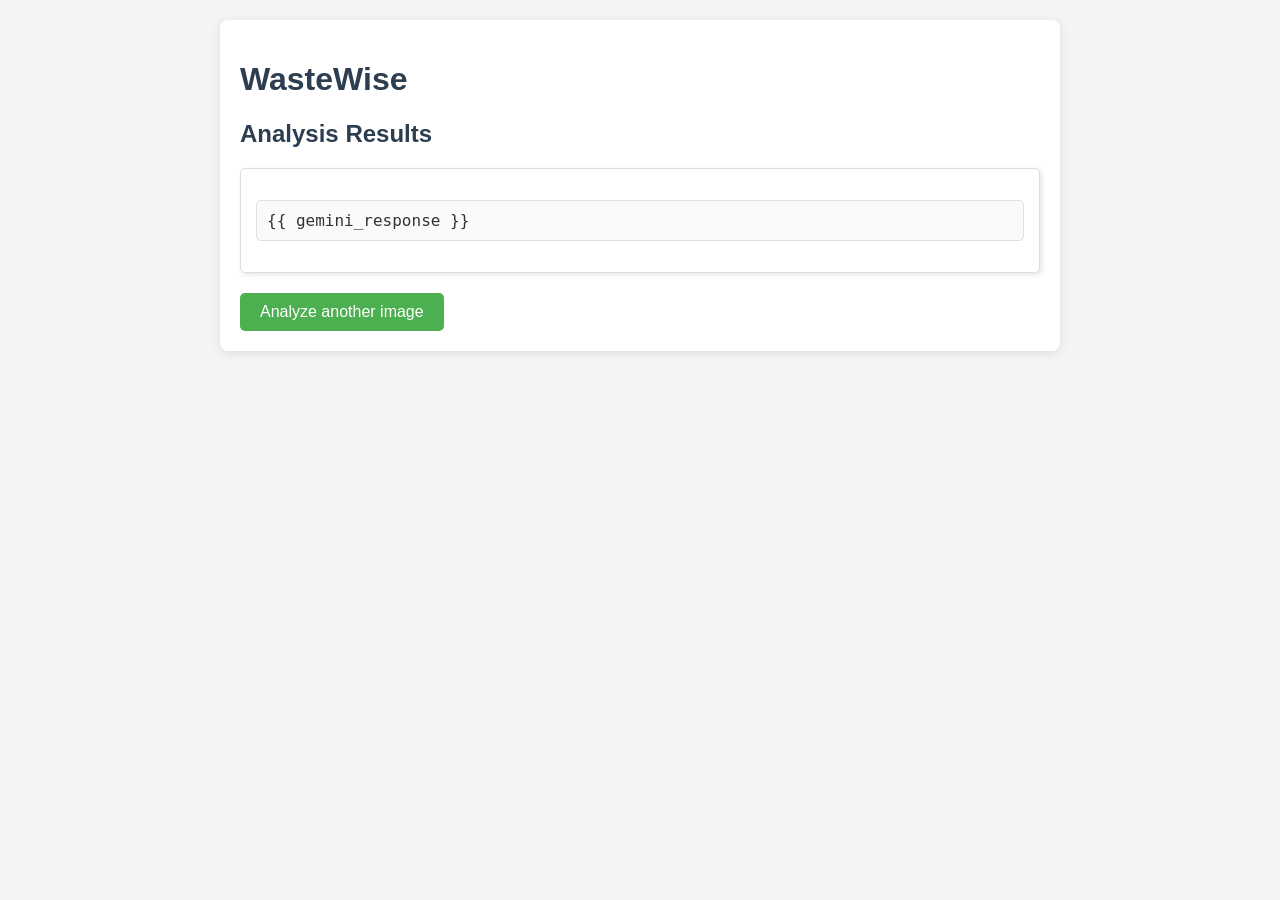
<file: templates/results.html>
<!-- HTML for result display page -->
<!DOCTYPE html>
<html lang="en">
<head>
    <meta charset="UTF-8">
    <meta name="viewport" content="width=device-width, initial-scale=1.0">
    <title>Analysis Results</title>
    <style>
        body {
            font-family: 'Arial', sans-serif;
            margin: 20px; /* Add some margin */
            background-color: #f4f4f4; /* Light background color */
            color: #333; /* Darker text color */
        }
        h1, h2 {
            color: #2c3e50; /* Darker headings */
        }
        #clarifai, #gemini {
            margin-top: 20px;
            padding: 15px;
            border: 1px solid #ddd; /* Lighter border */
            border-radius: 5px; /* Rounded corners */
            box-shadow: 2px 2px 5px rgba(0, 0, 0, 0.1); /* Subtle shadow */
            background-color: white;
        }
        pre {
            white-space: pre-wrap; /* Preserve whitespace */
            font-size: 16px;
            background-color: #fafafa; /* Light background for pre */
            padding: 10px; /* Padding for pre */
            border: 1px solid #e0e0e0; /* Border for pre */
            border-radius: 5px; /* Rounded corners for pre */
            overflow: auto; /* Scroll if content is too long */
        }
        a {
            display: inline-block; /* Make the link behave like a block element */
            margin-top: 20px; /* Add margin to the top */
            padding: 10px 20px; /* Add padding */
            background-color: #4CAF50; /* Green background */
            color: white; /* White text */
            text-decoration: none; /* Remove underline */
            border-radius: 5px; /* Rounded corners */
            transition: background-color 0.3s; /* Smooth transition */
        }
        a:hover {
            background-color: #45a049; /* Darker green on hover */
        }
        .container {
            max-width: 800px; /* Maximum width for the container */
            margin: auto; /* Center the container */
            padding: 20px; /* Padding around the container */
            background-color: white; /* White background for the container */
            border-radius: 8px; /* Rounded corners for the container */
            box-shadow: 0 2px 10px rgba(0, 0, 0, 0.1); /* Shadow effect */
        }
    </style>
</head>
<body>
    <div class="container">
        <h1>WasteWise</h1>

        

        <h2>Analysis Results</h2>
        <div id="gemini"><pre>{{ gemini_response }}</pre></div>

        <a href="/">Analyze another image</a>
    </div>
</body>
</html>
</file>
